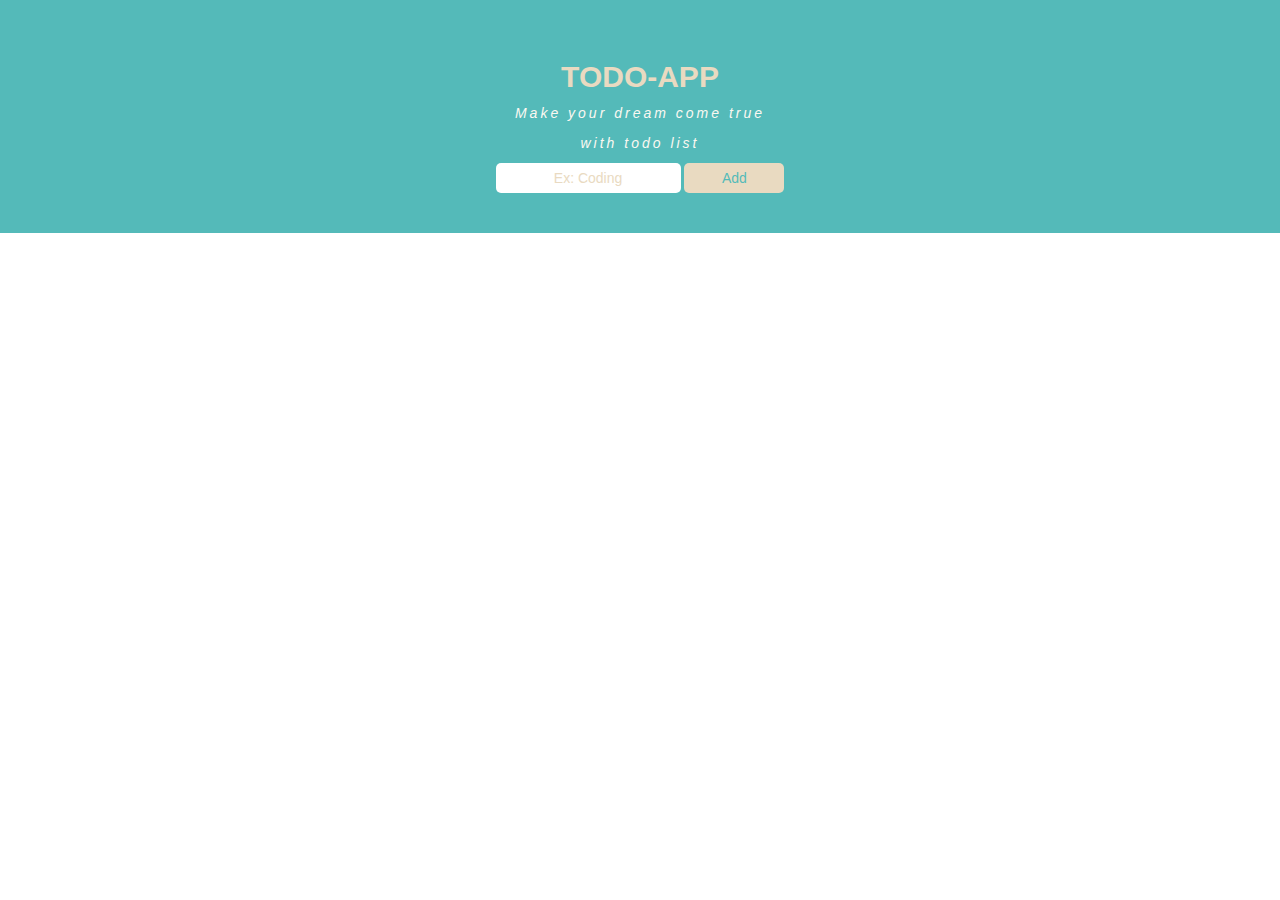
<file: index.html>
<!DOCTYPE html>
<html lang="en">
<head>
    <meta charset="UTF-8">
    <meta http-equiv="X-UA-Compatible" content="IE=edge">
    <meta name="viewport" content="width=device-width, initial-scale=1.0">
    <link rel="stylesheet" href="style.css?v=1.1">
    <link rel="stylesheet" href="https://maxcdn.bootstrapcdn.com/bootstrap/3.3.7/css/bootstrap.min.css">
    <title>Todo App</title>
</head>
<body>
    <div class="header">
        <div class="about">
            <h2 class="app">TODO-APP</h2>
            <p class="quotes">Make your dream come true</p>
            <p class="quotes">with todo list</p>
            
            <input type="text" id="new-list" placeholder="Ex: Coding">
            <button id="btn" onclick="add()">Add</button>
            
        </div>
    </div>
    
    <div class="content">
        <div id="todo">
            
        </div>
    </div>
    

    <script src="index.js"></script>
</body>
</html>
</file>
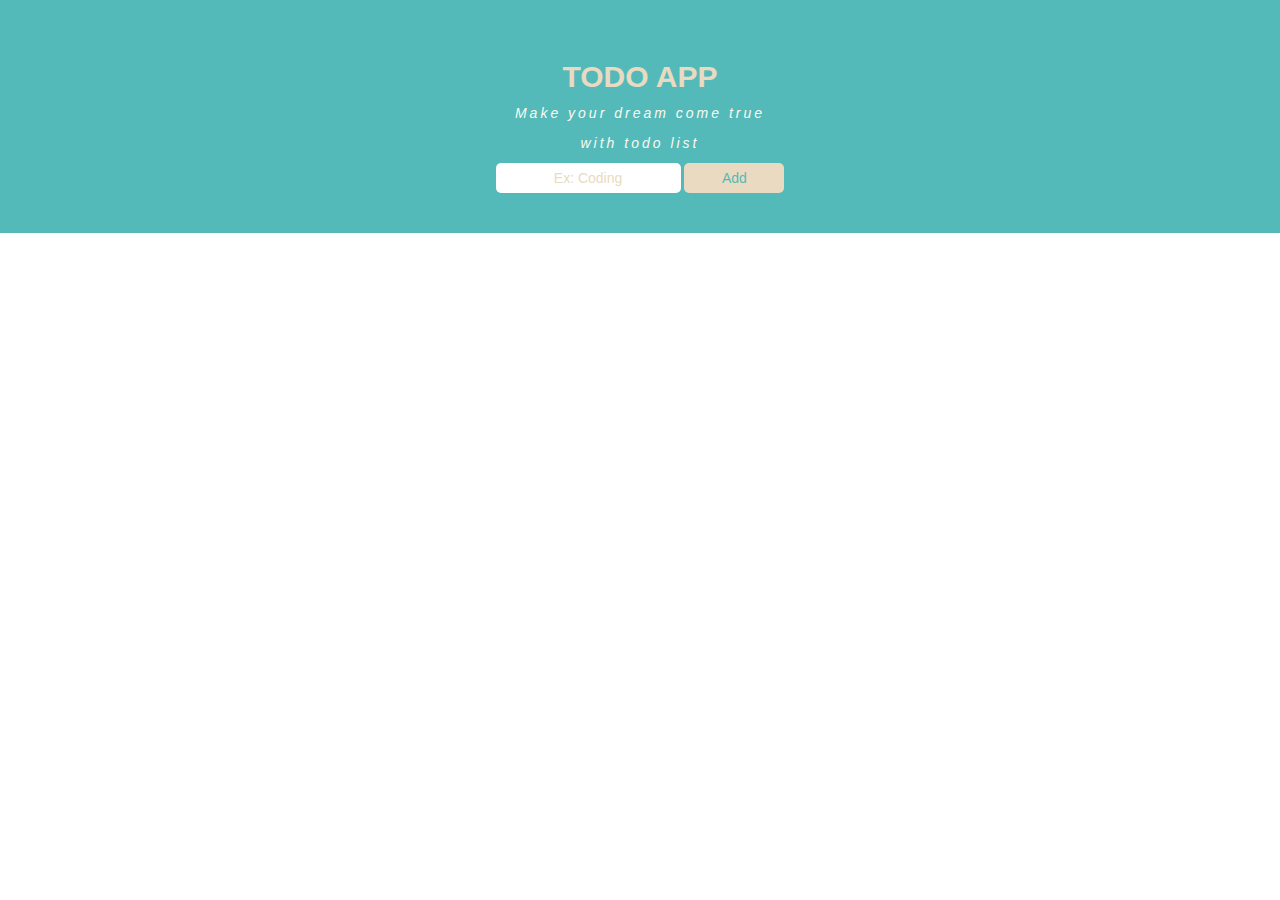
<file: public/index.html>
<!DOCTYPE html>
<html lang="en">
<head>
    <meta charset="UTF-8">
    <meta http-equiv="X-UA-Compatible" content="IE=edge">
    <meta name="viewport" content="width=device-width, initial-scale=1.0">
    <link rel="stylesheet" href="style.css?v=1.1">
    <link rel="stylesheet" href="https://maxcdn.bootstrapcdn.com/bootstrap/3.3.7/css/bootstrap.min.css">
    <title>Todo App</title>
</head>
<body>
    <div class="header">
        <div class="about">
            <h2 class="app">TODO APP</h2>
            <p class="quotes">Make your dream come true</p>
            <p class="quotes">with todo list</p>
            
            <input type="text" id="new-list" placeholder="Ex: Coding">
            <button id="btn" onclick="add()">Add</button>
            
        </div>
    </div>
    
    <div class="content">
        <div id="todo">
            
        </div>
    </div>
    

    <script src="index.js"></script>
</body>
</html>
</file>
<file: style.css>
@import url('https://fonts.googleapis.com/css2?family=Montserrat&display=swap');

/* PALLET WARNA */
/* #54BAB9
#E9DAC1
#F7ECDE
#FBF8F1 */

body{
    font-family: 'Montserrat', sans-serif;
    margin: 0;
    padding: 0;
}

.header{
    background-color: #54BAB9;
    width: 100%;
}

.about{
    padding: 40px;
    text-align: center;
}

.app{
    color: #E9DAC1;
    font-size: 30px;
    font-weight: 800;
}

.quotes{
    font-style: italic;
    color: #FBF8F1;
    letter-spacing: 3px;
}

input{
    border-radius: 5px;
    height: 30px;
    border: 0;
    text-align: center;
    font-family: 'Montserrat', sans-serif;
    color: #54BAB9;
}


input:focus {
    outline: none !important;
    border:1px solid #54BAB9;
    box-shadow: 0 0 5px #FBF8F1;
}

button{
    margin-top: 10px;
}
input::placeholder {
     color: #E9DAC1;
}

#btn{
    background-color: #E9DAC1;
    width: 100px;
    height: 30px;
    border-radius: 5px;
    border:0;
    color: #54BAB9;;
}

#btn:hover{
    background-color: #54BAB9;
    border:1px solid #FBF8F1;
    color: #FBF8F1;
    box-shadow: 0 0 10px #FBF8F1;
}
.content{
    margin-left: 25%;
    width: 50%;
    background-color: #54BAB9;
    text-align: center;
    margin-top: 20px;
    margin-bottom: 20px;
}

.done{
    text-decoration: line-through;
}
li{
    list-style: none;
    text-transform: uppercase;
    margin-bottom: 10px;
    color:#FBF8F1; 
}
.todo{
    padding: 20px;
}
</file>
<file: public/style.css>
@import url('https://fonts.googleapis.com/css2?family=Montserrat&display=swap');

/* PALLET WARNA */
/* #54BAB9
#E9DAC1
#F7ECDE
#FBF8F1 */

body{
    font-family: 'Montserrat', sans-serif;
    margin: 0;
    padding: 0;
}

.header{
    background-color: #54BAB9;
    width: 100%;
}

.about{
    padding: 40px;
    text-align: center;
}

.app{
    color: #E9DAC1;
    font-size: 30px;
    font-weight: 800;
}

.quotes{
    font-style: italic;
    color: #FBF8F1;
    letter-spacing: 3px;
}

input{
    border-radius: 5px;
    height: 30px;
    border: 0;
    text-align: center;
    font-family: 'Montserrat', sans-serif;
    color: #54BAB9;
}


input:focus {
    outline: none !important;
    border:1px solid #54BAB9;
    box-shadow: 0 0 5px #FBF8F1;
}

button{
    margin-top: 10px;
}
input::placeholder {
     color: #E9DAC1;
}

#btn{
    background-color: #E9DAC1;
    width: 100px;
    height: 30px;
    border-radius: 5px;
    border:0;
    color: #54BAB9;;
}

#btn:hover{
    background-color: #54BAB9;
    border:1px solid #FBF8F1;
    color: #FBF8F1;
    box-shadow: 0 0 10px #FBF8F1;
}
.content{
    margin-left: 25%;
    width: 50%;
    background-color: #54BAB9;
    text-align: center;
    margin-top: 20px;
    margin-bottom: 20px;
}

.done{
    text-decoration: line-through;
}
li{
    list-style: none;
    text-transform: uppercase;
    margin-bottom: 10px;
    color:#FBF8F1; 
}
.todo{
    padding: 20px;
}
</file>
